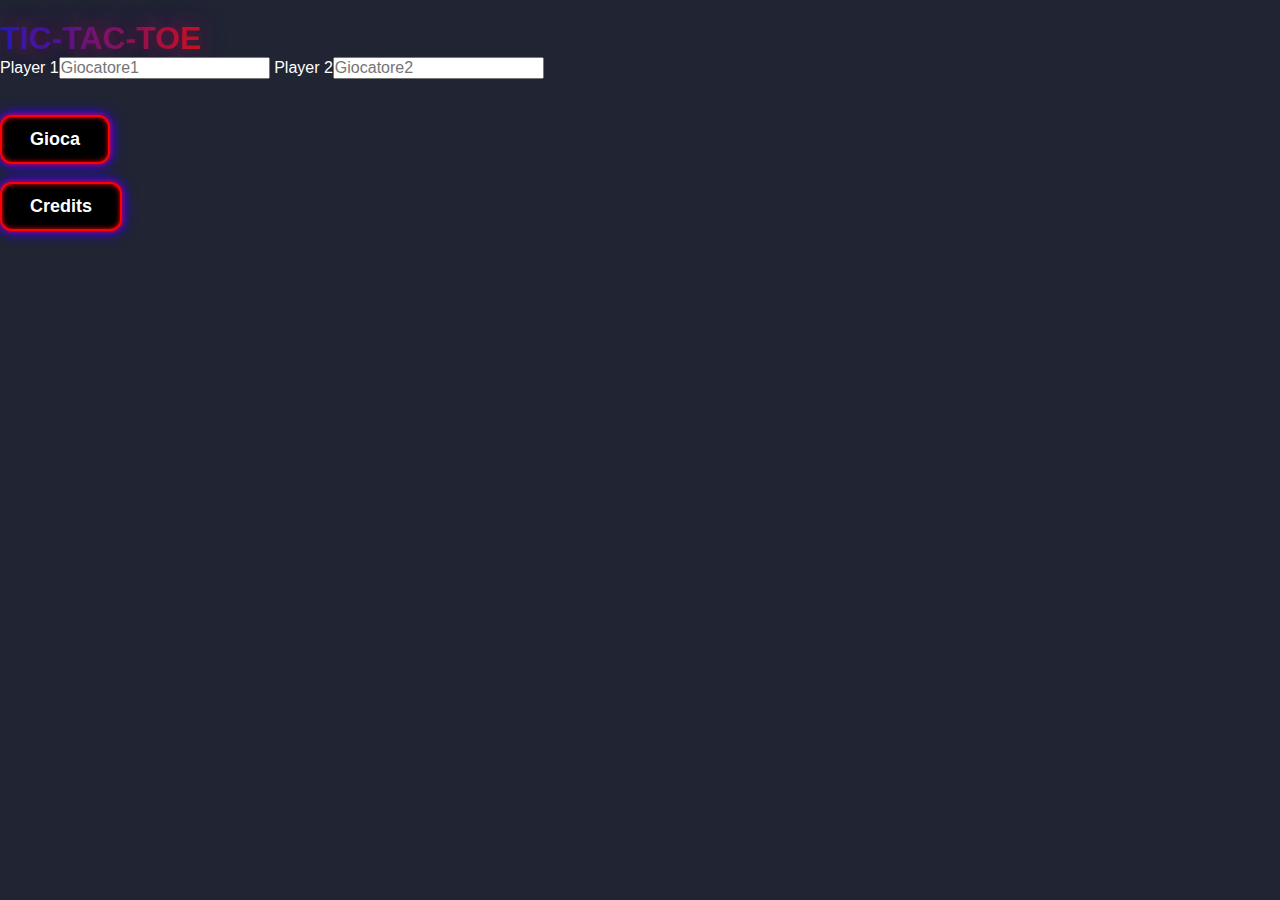
<file: index.html>
<!DOCTYPE html>
<html lang="it">
	<head>
		<title>Tic Tac Toe</title>
		<meta charset="UTF-8">
		<meta name="viewport" content="width=device-width, initial-scale=1.0">
		<link rel="stylesheet" href="style.css">
	</head>
        <body>
            <section class="welcome">
                <div>
                    <h1 class="titolo"> TIC-TAC-TOE</h1>
                </div>
                <div class="playername">
                            Player 1<input type="text" placeholder="Giocatore1" id="player1">
	                        Player 2<input type="text" placeholder="Giocatore2" id="player2">
                </div> <br> <br>
                <div class="buttons">
                    <a href="http://127.0.0.1:5500/gioco.html"><button class="gioco"><p>Gioca</p></button></a><br><br>
                    <button class="credits"><p>Credits</p></button>
                </div>
            </section>
        </body>
</file>
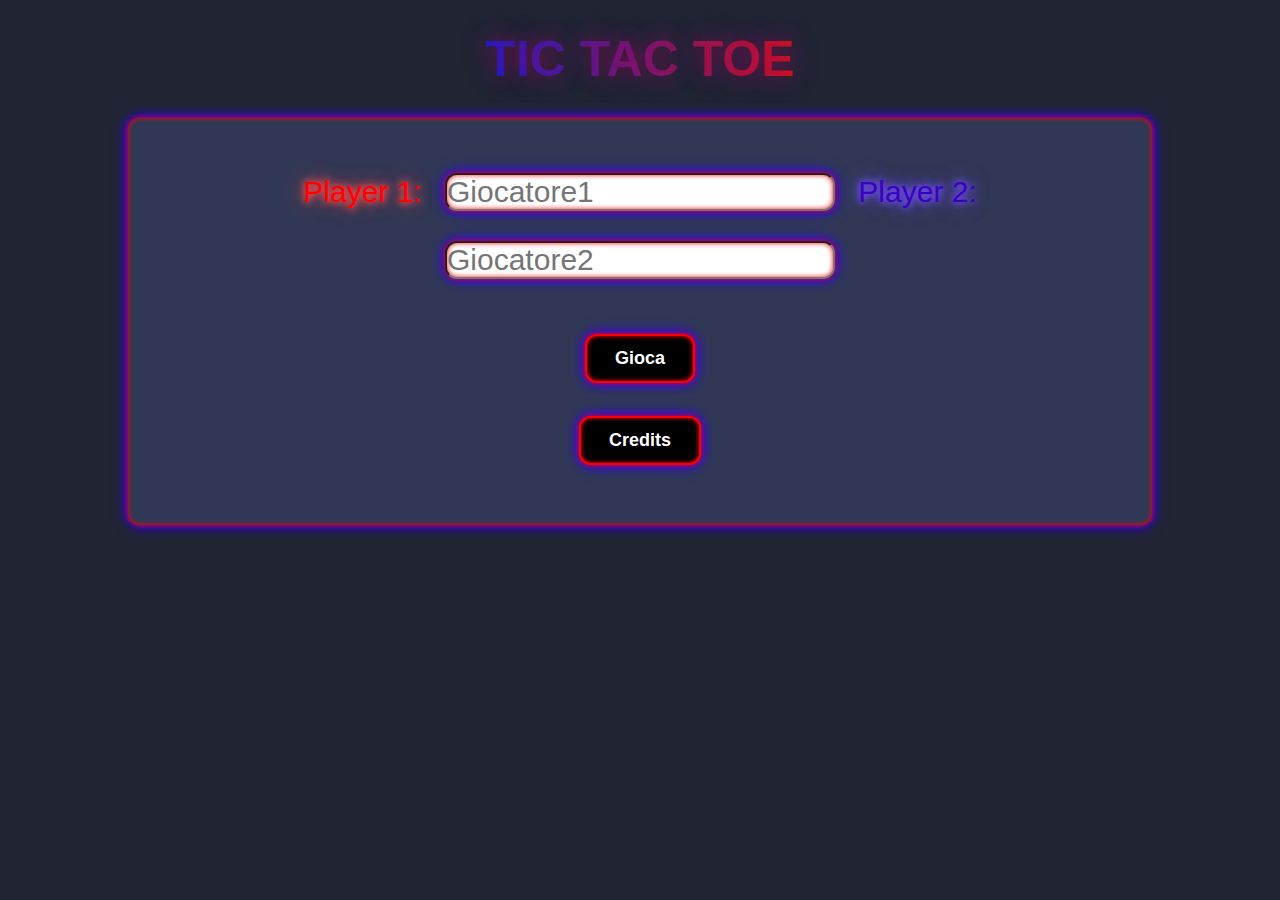
<file: Progetto/index.html>
<!DOCTYPE html>
<html lang="it">
	<head>
		<title>Tic Tac Toe</title>
		<meta charset="UTF-8">
		<meta name="viewport" content="width=device-width, initial-scale=1.0">
		<link rel="stylesheet" href="style.css">
	</head>
    <body>
        <section class="welcome">
            <div>
                <h1 class="titolo"> TIC TAC TOE</h1>
            </div>
            <div class="border">
                <div class="playername">
                            <label class="nome1">Player 1:     </label><input type="text" placeholder="Giocatore1" id="player1">
                            <label class="nome2">Player 2:     </label><input type="text" placeholder="Giocatore2" id="player2">
                </div>
                <div class="buttons">
                    <a href="./Gioco/gioco.html"><button class="gioco"><p>Gioca</p></button></a><br><br>
                    <a href="./Credits/text.html"><button class="credits"><p>Credits</p></button></a>
                </div>
            </div>
        </section>
    </body>
</html>
</file>
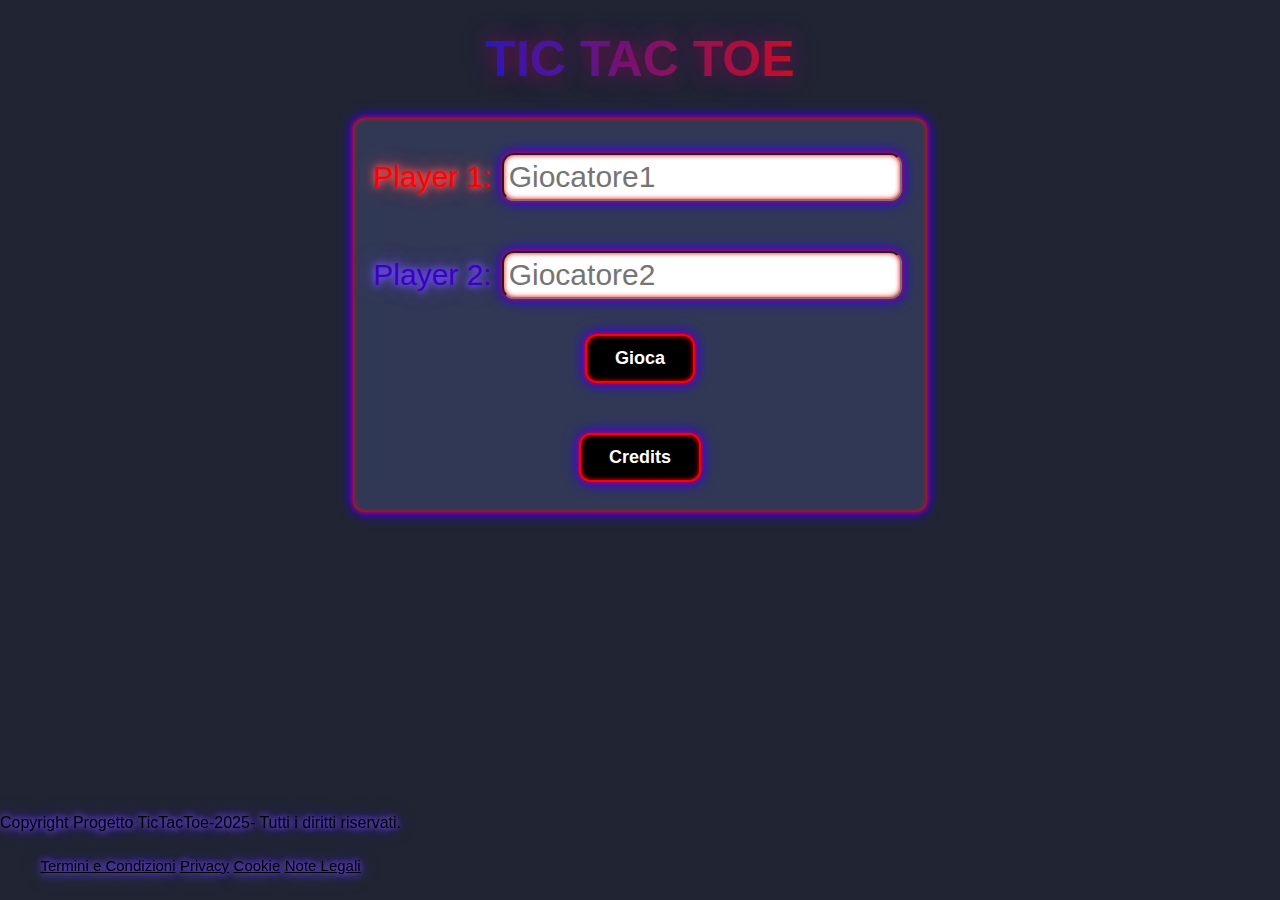
<file: Tic-Tac-Toe-main/Progetto/index.html>
<!DOCTYPE html>
<html lang="it">
	<head>
		<title>Tic Tac Toe</title>
		<meta charset="UTF-8">
		<meta name="viewport" content="width=device-width, initial-scale=1.0">
		<link rel="stylesheet" href="style.css">
	</head>
    <body>
        <section class="welcome">
            <h1 class="titolo"> TIC TAC TOE</h1>
            <div class="border neon">
				<div class="playerRow">
                    <label class="nome1">Player 1:</label>
                    <input type="text" placeholder="Giocatore1" id="player1" class="neon">
                </div>
                <div class="playerRow">
                    <label class="nome2">Player 2:</label>
                    <input type="text" placeholder="Giocatore2" id="player2" class="neon">
                </div>
				<div class="buttons">
					<a><button class="gioco neon" id="start-button">Gioca</button></a>
					<a href="./Credits/credits.html"><button class="credits neon">Credits</button></a>
				</div>
			</div>
        </section>
		<footer class="footer">
			<div class="copyright">Copyright Progetto TicTacToe-2025- Tutti i diritti riservati.</div>
			<div class="fondo">
				<div class="links">
					<a href="#">Termini e Condizioni</a>
					<a href="#">Privacy</a>
					<a href="#">Cookie</a>
					<a href="#">Note Legali</a>
				</div>
			</div>
		</footer>
		<script src="index.js"></script>
    </body>
</html>
</file>
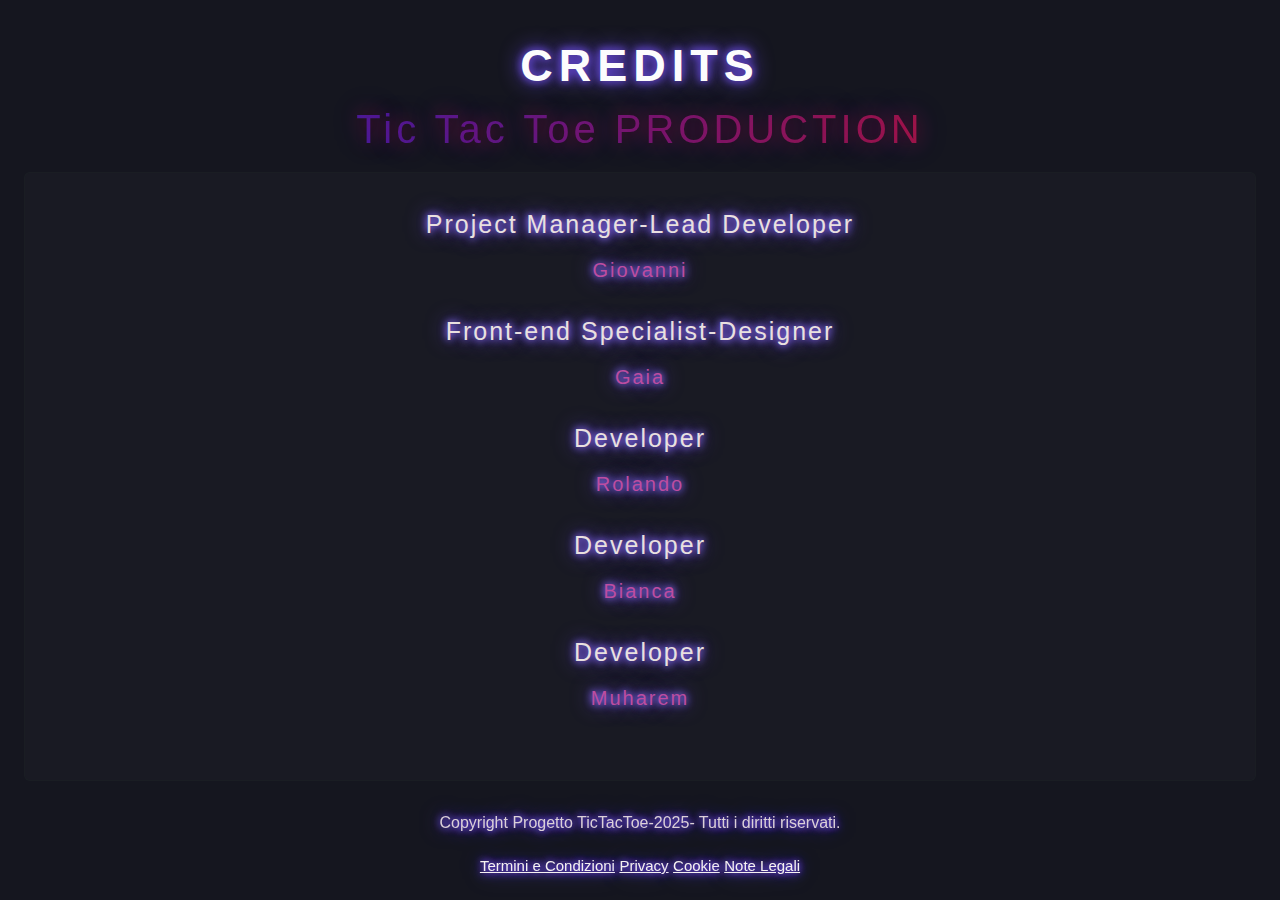
<file: Progetto/Credits/credits.html>
<!DOCTYPE html>
<html lang="it">
	<head>
		<title>Credits</title>
		<link rel="icon" type="image/png" href="./credits.png">
		<meta charset="UTF-8">
		<meta name="viewport" content="width=device-width, initial-scale=1.0">
		<link rel="stylesheet" href="style.css">
	</head>
	<body>
		<div class="container">
			<h1 class="title">CREDITS</h1>
			<p class="subtitle">Tic Tac Toe PRODUCTION</p>
			<div class="credits-box">
				<p class="role">Project Manager-Lead Developer</p>
				<p class="name">Giovanni</p>
				<p class="role">Front-end Specialist-Designer</p>
				<p class="name">Gaia</p>
				<p class="role">Developer</p>
				<p class="name">Rolando</p>
				<p class="role">Developer</p>
				<p class="name">Bianca</p>
				<p class="role">Developer</p>
				<p class="name">Muharem</p>
				
			</div>    
		</div>
		<footer class="footer">
			<div class="copyright">Copyright Progetto TicTacToe-2025- Tutti i diritti riservati.</div>
			<div class="fondo">
				<div class="links">
					<a href="#">Termini e Condizioni</a>
					<a href="#">Privacy</a>
					<a href="#">Cookie</a>
					<a href="#">Note Legali</a>
				</div>	
			</div>
		</footer>
	</body>
</html>
</file>
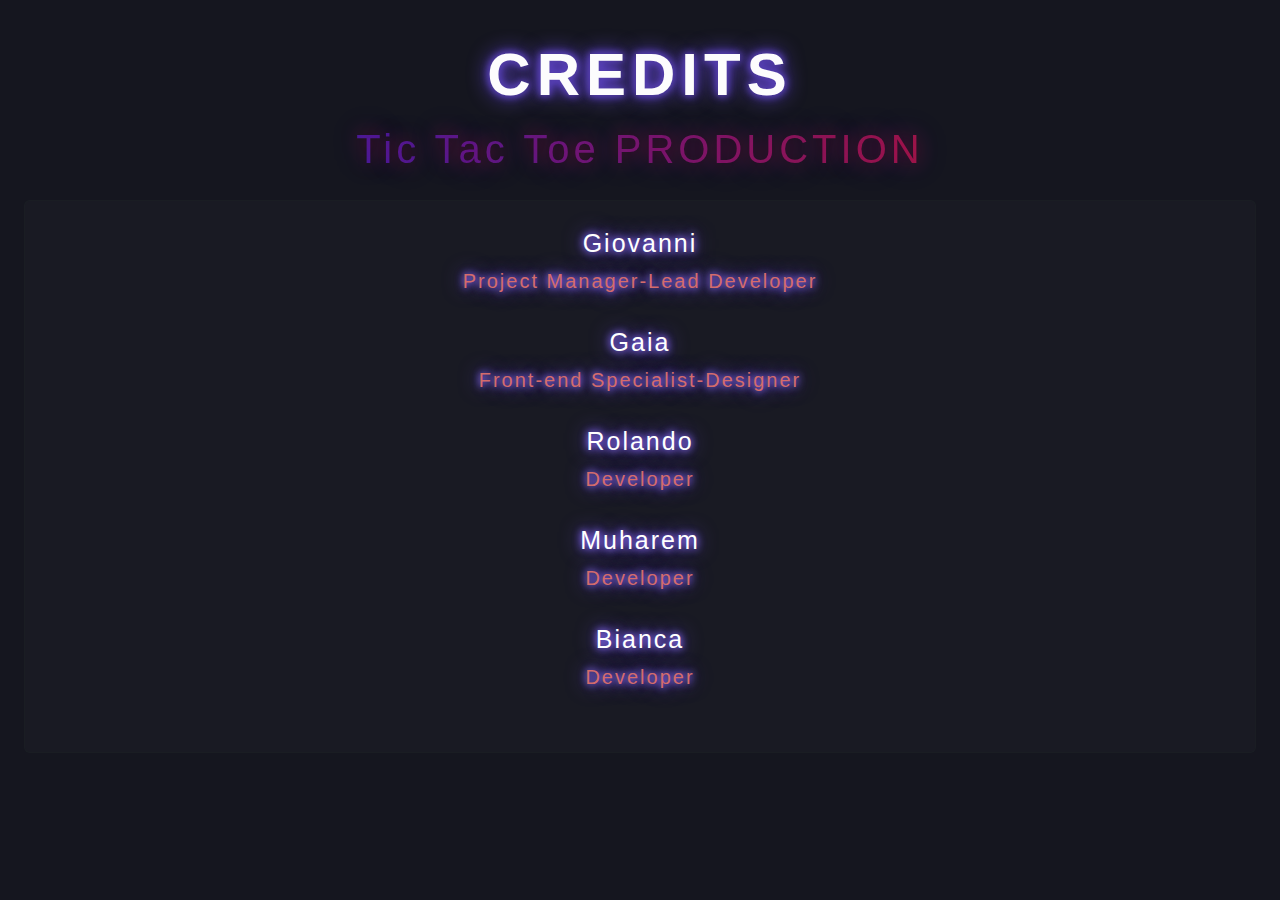
<file: Progetto/Credits/text.html>
<!DOCTYPE html>
<html lang="it">
	<head>
		<title>credits text</title>
		<meta charset="UTF-8">
		<meta name="viewport" content="width=device-width, initial-scale=1.0">
		<link rel="stylesheet" href="textStyle.css">
	</head>
    <body>
<div class="container">
    <h1 class="title">CREDITS</h1>
    <p class="subtitle">Tic Tac Toe PRODUCTION</p>
    <div class="credits-box">
      <p class="name">Giovanni</p>
      <p class="role">Project Manager-Lead Developer</p>
      <p class="name">Gaia</p>
      <p class="role">Front-end Specialist-Designer</p>
      <p class="name">Rolando</p>
      <p class="role">Developer</p>
      <p class="name">Muharem</p>
      <p class="role">Developer</p>
      <p class="name">Bianca</p>
      <p class="role">Developer</p>
    </div>    
</div>
    </body>
</file>
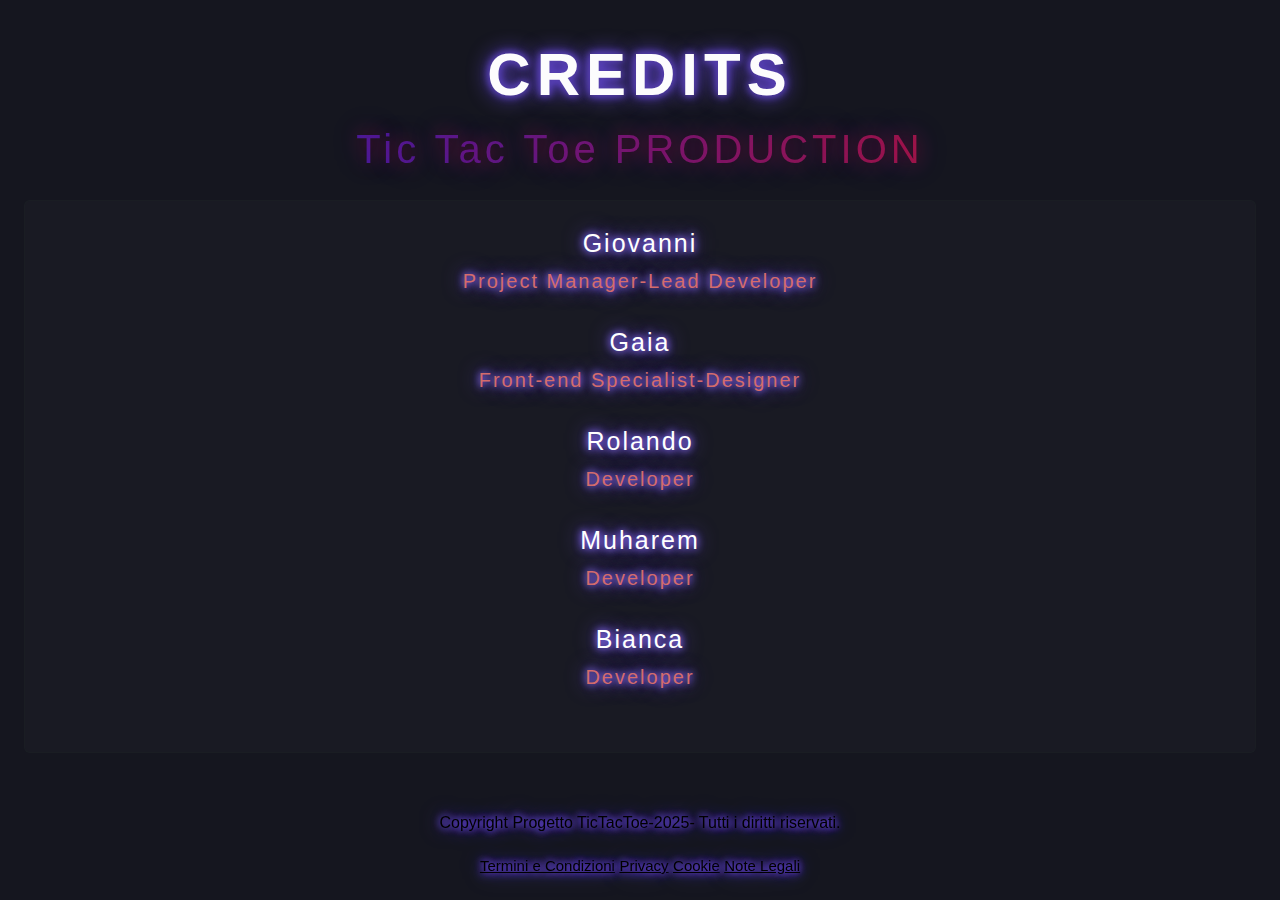
<file: Tic-Tac-Toe-main/Progetto/Credits/credits.html>
<!DOCTYPE html>
<html lang="it">
	<head>
		<title>credits text</title>
		<meta charset="UTF-8">
		<meta name="viewport" content="width=device-width, initial-scale=1.0">
		<link rel="stylesheet" href="style.css">
	</head>
	<body>
		<div class="container">
			<h1 class="title">CREDITS</h1>
			<p class="subtitle">Tic Tac Toe PRODUCTION</p>
			<div class="credits-box">
				<p class="name">Giovanni</p>
				<p class="role">Project Manager-Lead Developer</p>
				<p class="name">Gaia</p>
				<p class="role">Front-end Specialist-Designer</p>
				<p class="name">Rolando</p>
				<p class="role">Developer</p>
				<p class="name">Muharem</p>
				<p class="role">Developer</p>
				<p class="name">Bianca</p>
				<p class="role">Developer</p>
			</div>    
		</div>
		<footer class="footer">
			<div class="copyright">Copyright Progetto TicTacToe-2025- Tutti i diritti riservati.</div>
			<div class="fondo">
				<div class="links">
					<a href="#">Termini e Condizioni</a>
					<a href="#">Privacy</a>
					<a href="#">Cookie</a>
					<a href="#">Note Legali</a>
				</div>	
			</div>
		</footer>
	</body>
</html>
</file>
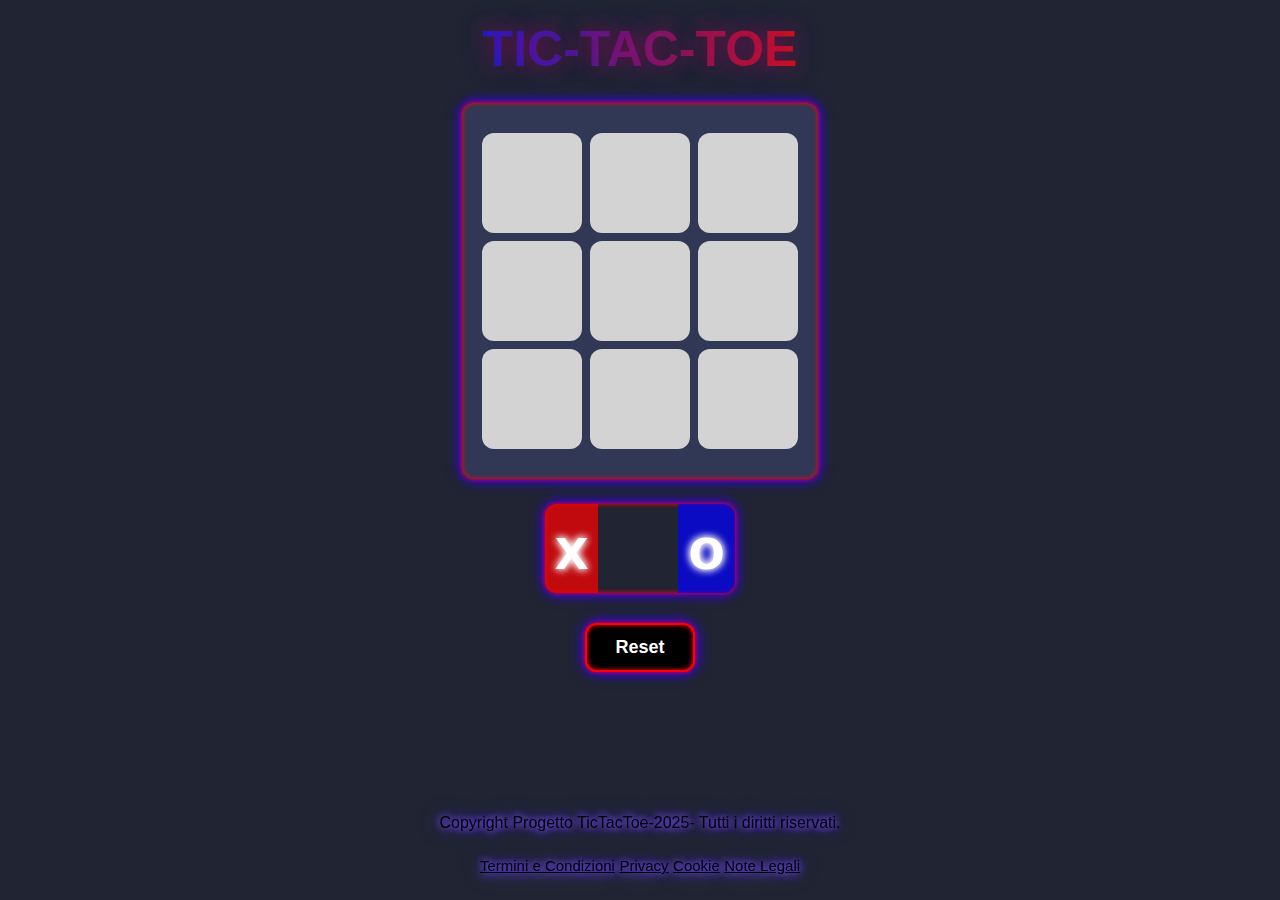
<file: Tic-Tac-Toe-main/Progetto/Gioco/gioco.html>
<!DOCTYPE html>
<html lang="it">
	<head>
		<title>Tic Tac Toe</title>
		<meta charset="UTF-8">
		<meta name="viewport" content="width=device-width, initial-scale=1.0">
		<link rel="stylesheet" href="style.css">
	</head>
	<body>
		<section class="grid">
			<h1 class="title">TIC-TAC-TOE</h1>
			<div class="board border">
				<div class="cell" id="1"></div>
				<div class="cell" id="2"></div>
				<div class="cell" id="3"></div>
				<div class="cell" id="4"></div>
				<div class="cell" id="5"></div>
				<div class="cell" id="6"></div>
				<div class="cell" id="7"></div>
				<div class="cell" id="8"></div>
				<div class="cell" id="9"></div>
			</div>
			<div class="players border">
				<div class="symbol x">x</div>
				<div class="playerName" id="player1NameDisplay"></div>
				<div class="playerName" id="player2NameDisplay"></div>
				<div class="symbol o">o</div>
			</div>
			<button id="newGameButton" class="border"  onclick="newGame()">Reset</button>
		</section>
		<footer class="footer">
			<div class="copyright">Copyright Progetto TicTacToe-2025- Tutti i diritti riservati.</div>
			<div class="fondo">
				<div class="links">
					<a href="#">Termini e Condizioni</a>
					<a href="#">Privacy</a>
					<a href="#">Cookie</a>
					<a href="#">Note Legali</a>
				</div>	
			</div>
		</footer>
		<script src="gioco.js"></script>
	</body>
</html>
</file>
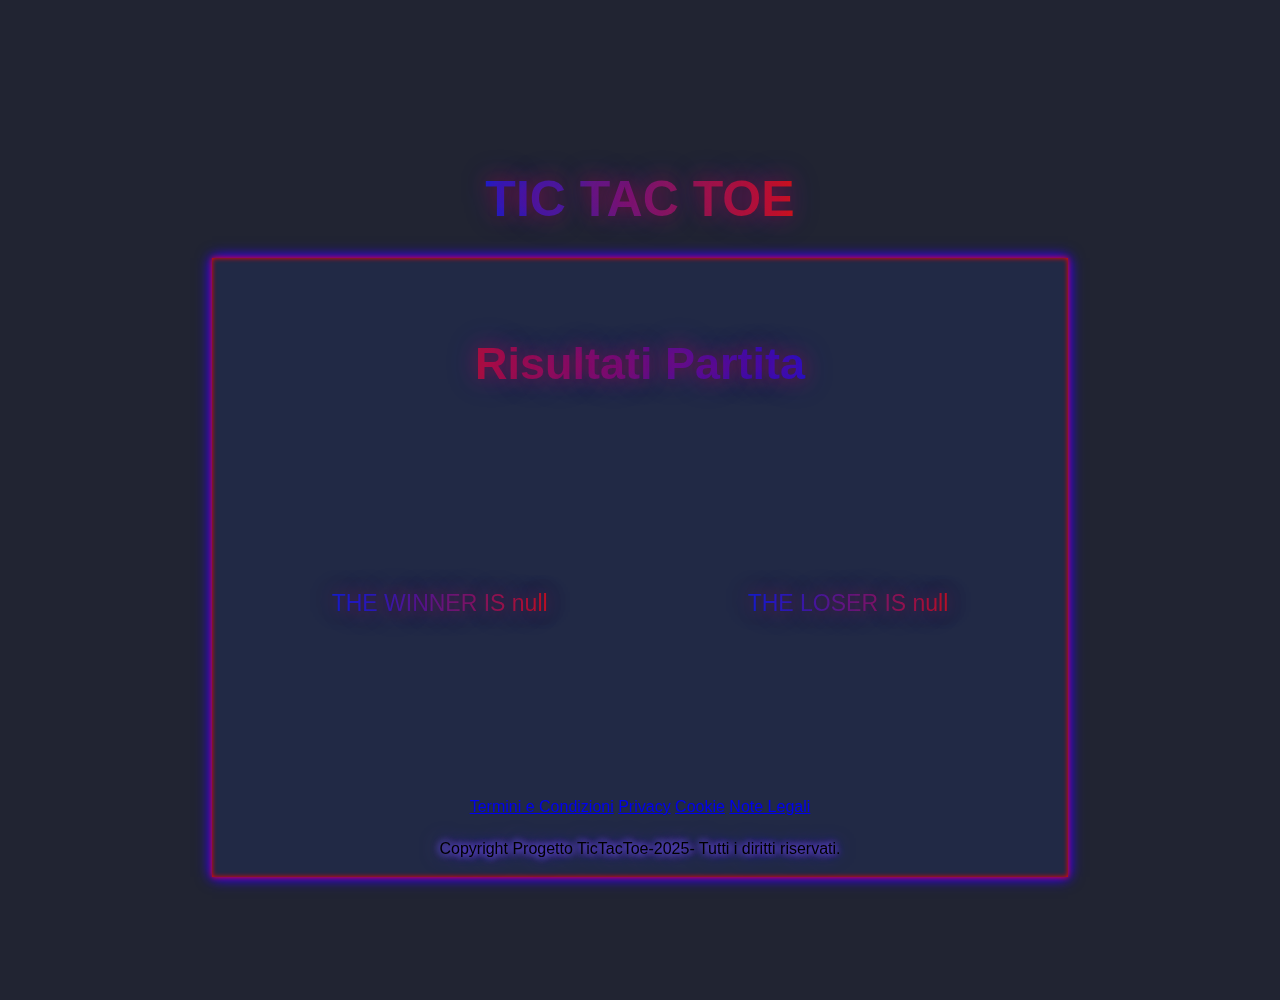
<file: Tic-Tac-Toe-main/Progetto/WinLose/winLose.html>
<!DOCTYPE html>
<html lang="it">
	<head>
		<title>Risultato Tic-Tac-Toe</title>
		<meta charset="UTF-8">
		<meta name="viewport" content="width=device-width, initial-scale=1.0">
		<link rel="stylesheet" href="style.css">
	</head>
	<body>
		<section class="grid">
			<h1 class="title">TIC TAC TOE</h1>
			<div class="container">
				<div id="h2">
				<h2>Risultati Partita</h2>
				</div>
				<div class="results">
					<div class="winner" id="winnerNameDisplay"></div>
					<div class="loser" id="loserNameDisplay"></div>
				</div>
			</div>
		</section>
		<footer class="footer">
			<div class="copyright">Copyright Progetto TicTacToe-2025- Tutti i diritti riservati.</div>
			<div class="fondo">
				<div class="links">
					<a href="#">Termini e Condizioni</a>
					<a href="#">Privacy</a>
					<a href="#">Cookie</a>
					<a href="#">Note Legali</a>
				</div>	
			</div>
		</footer>
		<script src="winLose.js"></script>
	</body>
</html>
</file>
<file: style.css>
/* Reset */
*,::before,::after{box-sizing:border-box}
*{margin:0;padding:0}
html:focus-within{scroll-behavior:smooth}
a:not([class]){text-decoration-skip-ink:auto}
img,picture,svg,video,canvas{max-width:100%;height:auto;vertical-align:middle;font-style:italic}
input,button,textarea,select{font:inherit}
@media (prefers-reduced-motion: reduce) {
	html:focus-within{scroll-behavior:auto}
	*,::before,::after{animation-duration:.01ms!important;animation-iteration-count:1!important;transition-
	duration:.01ms!important;scroll-behavior:auto!important;transition:none}
}
body,html{height:100%;scroll-behavior:smooth}

/* In questo purtroppo non sono bravo ho creato la tabella e lasciato un setup per fare cose */
body {
  color: #000000;
  background: rgb(33, 36, 50);
  font-family: Arial, Helvetica, sans-serif;
}

.grid{
  max-width: 100%;
  display: flex;
  flex-direction: column;
  justify-content: center;
  align-items: center;
}
/* Come ho creato la griglia ho seguito la strat dei reapet di cui abbiamo parlato */

.grid .title{
  background: linear-gradient(to right, #121FCF 0%, #CF1512 100%);
  -webkit-background-clip: text;
  -webkit-text-fill-color: transparent;
  text-shadow:
    0 0 20px rgba(255, 0, 0, 0.393),
    0 0 30px rgba(51, 0, 255, 0.392);
    margin-top: 20px;
}

.grid .board {
  display: inline-grid;
  text-align: center;
  grid-template-columns: repeat(3, 100px);
  grid-gap: 8px;
  background: rgb(49, 56, 85);
  padding: 30px 20px;
  border-radius: 12px;  
  margin: 50px auto;
  box-shadow:
    0 0 5px #ff0000,
    0 0 10px #2f00ff,
    0 0 15px #3300ff,
    inset 0 0 5px #ff0000;
}

/* Per modificare le celle */
.grid .cell {
  width: 100px;
  height: 100px;
  background-color: lightgray;
  display: flex;
  justify-content: center;
  align-items: center;
  cursor: pointer;
  border-radius: 12px;
  font-weight: bolder;
  font-size: 60px;
}

.grid .cell:hover {
  transform: scale(1.05);
}

.grid .cell.x{
  color: #ff0000;
  text-shadow:
    0 0 7px #fe5151,
    0 0 10px #fe5151,
    0 0 21px #fe5151;
}

.grid .cell.o{
  color: #4800ff;
  text-shadow:
    0 0 7px #7451fe,
    0 0 10px #7451fe,
    0 0 21px #7451fe;
}

.grid #newGameButton {
  padding: 12px 28px;
  font-size: 18px;
  font-weight: 600;
  color: #fff;
  background: #000;
  border: 2px solid #ff0000;
  border-radius: 12px; /* Bordi stondati */
  cursor: pointer;

  box-shadow:
    0 0 5px #ff0000,
    0 0 10px #2f00ff,
    0 0 15px #3300ff,
    inset 0 0 5px #ff0000;

  transition: 0.25s ease;
  
}

.grid #newGameButton:hover {
  box-shadow:
    0 0 8px #ff0000,
    0 0 16px #2f00ff,
    0 0 25px #3300ff,
    inset 0 0 8px #ff0000,
    0 0 40px rgba(50, 0, 255, 0.6);
  transform: translateY(-2px);
  
}

.grid .players{
  display: flex;
  padding: 20px;
}

.gioco {
  padding: 12px 28px;
  font-size: 18px;
  font-weight: 600;
  color: #fff;
  background: #000;
  border: 2px solid #ff0000;
  border-radius: 12px; /* Bordi stondati */
  cursor: pointer;

  box-shadow:
    0 0 5px #ff0000,
    0 0 10px #2f00ff,
    0 0 15px #3300ff,
    inset 0 0 5px #ff0000;

  transition: 0.25s ease;
}

.credits {
  padding: 12px 28px;
  font-size: 18px;
  font-weight: 600;
  color: #fff;
  background: #000;
  border: 2px solid #ff0000;
  border-radius: 12px; /* Bordi stondati */
  cursor: pointer;

  box-shadow:
    0 0 5px #ff0000,
    0 0 10px #2f00ff,
    0 0 15px #3300ff,
    inset 0 0 5px #ff0000;

  transition: 0.25s ease;
}

.welcome .titolo {
  background: linear-gradient(to right, #121FCF 0%, #CF1512 100%);
  -webkit-background-clip: text;
  -webkit-text-fill-color: transparent;
  text-shadow:
    0 0 20px rgba(255, 0, 0, 0.393),
    0 0 30px rgba(51, 0, 255, 0.392);
    margin-top: 20px;
    display:inline-block
}

.playername {
  color: white;
}
</file>
<file: Progetto/style.css>
/* Reset */
*,::before,::after{box-sizing:border-box}
*{margin:0;padding:0}
html:focus-within{scroll-behavior:smooth}
a:not([class]){text-decoration-skip-ink:auto}
img,picture,svg,video,canvas{max-width:100%;height:auto;vertical-align:middle;font-style:italic}
input,button,textarea,select{font:inherit}
@media (prefers-reduced-motion: reduce) {
	html:focus-within{scroll-behavior:auto}
	*,::before,::after{animation-duration:.01ms!important;animation-iteration-count:1!important;transition-
	duration:.01ms!important;scroll-behavior:auto!important;transition:none}
}
body,html{height:100%;scroll-behavior:smooth}

body {
  color: #000000;
  background: rgb(33, 36, 50);
  font-family: Arial, Helvetica, sans-serif;
}

.grid{
  max-width: 100%;
  display: flex;
  flex-direction: column;
  justify-content: center;
  align-items: center;
}

.grid .title{
  background: linear-gradient(to right, #121FCF 0%, #CF1512 100%);
  -webkit-background-clip: text;
  -webkit-text-fill-color: transparent;
  text-shadow:
    0 0 20px rgba(255, 0, 0, 0.393),
    0 0 30px rgba(51, 0, 255, 0.392);
    margin-top: 20px;
}

.grid .board {
  display: inline-grid;
  text-align: center;
  grid-template-columns: repeat(3, 100px);
  grid-gap: 8px;
  background: rgb(49, 56, 85);
  padding: 30px 20px;
  border-radius: 12px;  
  margin: 50px auto;
  box-shadow:
    0 0 5px #ff0000,
    0 0 10px #2f00ff,
    0 0 15px #3300ff,
    inset 0 0 5px #ff0000;
}

.grid .cell {
  width: 100px;
  height: 100px;
  background-color: lightgray;
  display: flex;
  justify-content: center;
  align-items: center;
  cursor: pointer;
  border-radius: 12px;
  font-weight: bolder;
  font-size: 60px;
}

.grid .cell:hover {
  transform: scale(1.05);
}

.grid .cell.x{
  color: #ff0000;
  text-shadow:
    0 0 7px #fe5151,
    0 0 10px #fe5151,
    0 0 21px #fe5151;
}

.grid .cell.o{
  color: #4800ff;
  text-shadow:
    0 0 7px #7451fe,
    0 0 10px #7451fe,
    0 0 21px #7451fe;
}

.grid #newGameButton {
  padding: 12px 28px;
  font-size: 18px;
  font-weight: 600;
  color: #fff;
  background: #000;
  border: 2px solid #ff0000;
  border-radius: 12px; /* Bordi stondati */
  cursor: pointer;

  box-shadow:
    0 0 5px #ff0000,
    0 0 10px #2f00ff,
    0 0 15px #3300ff,
    inset 0 0 5px #ff0000;

  transition: 0.25s ease;
  
}

.grid #newGameButton:hover {
  box-shadow:
    0 0 8px #ff0000,
    0 0 16px #2f00ff,
    0 0 25px #3300ff,
    inset 0 0 8px #ff0000,
    0 0 40px rgba(50, 0, 255, 0.6);
  transform: translateY(-2px);
  
}

.grid .players{
  display: flex;
  padding: 20px;
}

.gioco {
  padding: 12px 28px;
  font-size: 18px;
  font-weight: 600;
  color: #fff;
  background: #000;
  border: 2px solid #ff0000;
  border-radius: 12px; /* Bordi stondati */
  cursor: pointer;

  box-shadow:
    0 0 5px #ff0000,
    0 0 10px #2f00ff,
    0 0 15px #3300ff,
    inset 0 0 5px #ff0000;

  transition: 0.25s ease;
}

.credits {
  padding: 12px 28px;
  font-size: 18px;
  font-weight: 600;
  color: #fff;
  background: #000;
  border: 2px solid #ff0000;
  border-radius: 12px; /* Bordi stondati */
  cursor: pointer;

  box-shadow:
    0 0 5px #ff0000,
    0 0 10px #2f00ff,
    0 0 15px #3300ff,
    inset 0 0 5px #ff0000;

  transition: 0.25s ease;
}

.welcome{
  text-align: center;
  max-width: 80%;
  margin: 0 auto;
}

.welcome .titolo {
  background: linear-gradient(to right, #121FCF 0%, #CF1512 100%);
  -webkit-background-clip: text;
  -webkit-text-fill-color: transparent;
  text-shadow:
    0 0 20px rgba(255, 0, 0, 0.393),
    0 0 30px rgba(51, 0, 255, 0.392);
    margin-top: 20px;
    display:inline-block;
    font-size: 50px;
    margin: 30px; 
}

.border{
  background: rgb(49, 56, 85);
  border-radius: 12px;
  box-shadow:
    0 0 5px #ff0000,
    0 0 10px #2f00ff,
    0 0 15px #3300ff,
    inset 0 0 5px #ff0000;
}

.playername {
  color: white;
  font-size: 30px;
  padding: 40px 30px;

}

.nome1{
  color: #ff0000;
  text-shadow:
    0 0 7px #fe5151,
    0 0 10px #fe5151,
    0 0 21px #fe5151;
}

.nome2{
  color: #3802be;
  text-shadow:
    0 0 7px #7451fe,
    0 0 10px #7451fe,
    0 0 21px #7451fe;
}

#player1{
  margin: 15px;
  border-radius: 12px;
  box-shadow:
    0 0 5px #ff0000,
    0 0 10px #2f00ff,
    0 0 15px #3300ff,
    inset 0 0 5px #ff0000;
  
}

#player2{
  margin: 15px;
  border-radius: 12px;
  box-shadow:
    0 0 5px #ff0000,
    0 0 10px #2f00ff,
    0 0 15px #3300ff,
    inset 0 0 5px #ff0000;
}

.credits{
  margin: 15px 0 60px 0;
}

.credits:hover, .gioco:hover{
  box-shadow:
    0 0 8px #ff0000,
    0 0 16px #2f00ff,
    0 0 25px #3300ff,
    inset 0 0 8px #ff0000,
    0 0 40px rgba(50, 0, 255, 0.6);
  transform: translateY(-2px);
  
}

.footer .copyright{
    max-width: 1450px;
    margin: auto;
    color:black;
    text-shadow:
    /* White glow */
    0 0 7px #7451fe,
    0 0 10px #7451fe,
    0 0 21px #7451fe;
}

.footer .bordoBot{
    border-bottom: 7px solid white ;
}

.footer .fondo{

    padding:25px 9px;
}

.footer .fondo a{
    font-size:15px;
    color:black;
}

.footer .fondo .links{
    
    text-shadow:
    /* White glow */
    0 0 7px #7451fe,
    0 0 10px #7451fe,
    0 0 21px #7451fe;
}

.footer {
  position:fixed;
  bottom:0;
text-align: center;

width: 100%;

}

@media screen and (max-height:730px){

.footer{position:static}

}
</file>
<file: Tic-Tac-Toe-main/Progetto/style.css>
/* Reset */
*,::before,::after{box-sizing:border-box}
*{margin:0;padding:0}
html:focus-within{scroll-behavior:smooth}
a:not([class]){text-decoration-skip-ink:auto}
img,picture,svg,video,canvas{max-width:100%;height:auto;vertical-align:middle;font-style:italic}
input,button,textarea,select{font:inherit}
@media (prefers-reduced-motion: reduce) {
	html:focus-within{scroll-behavior:auto}
	*,::before,::after{animation-duration:.01ms!important;animation-iteration-count:1!important;transition-
	duration:.01ms!important;scroll-behavior:auto!important;transition:none}
}
body,html{height:100%;scroll-behavior:smooth}

body {
  color: #000000;
  background: rgb(33, 36, 50);
  font-family: Arial, Helvetica, sans-serif;
}

.neon{
  box-shadow:
    0 0 5px #ff0000,
    0 0 10px #2f00ff,
    0 0 15px #3300ff,
    inset 0 0 5px #ff0000;
}

.welcome{
  text-align: center;
  max-width: 80%;
  margin: 0 auto;
  display: flex;
  flex-direction: column;
  align-items: center;
}

.welcome .titolo {
  background: linear-gradient(to right, #121FCF 0%, #CF1512 100%);
  -webkit-background-clip: text;
  -webkit-text-fill-color: transparent;
  text-shadow:
    0 0 20px rgba(255, 0, 0, 0.393),
    0 0 30px rgba(51, 0, 255, 0.392);
  margin-top: 20px;
  font-size: 50px;
  margin: 30px; 
}

/*contenitore*/
.border{
  background: rgb(49, 56, 85);
  border-radius: 12px;
  
}

.playername {
  font-size: 30px;
  display: flex;
  flex-direction: column;
  align-items: center;
  gap: 25px;   
}

.playerRow{
  display: flex;
  align-items: center;
  gap: 5px; 
  margin: 20px;
  font-size: 30px;
}

.nome1{
  color: #ff0000;
  text-shadow:
    0 0 7px #fe5151,
    0 0 10px #fe5151,
    0 0 21px #fe5151;
}

.nome2{
  color: #3802be;
  text-shadow:
    0 0 7px #7451fe,
    0 0 10px #7451fe,
    0 0 21px #7451fe;
}

#player1, #player2{
  margin: 15px 5px;
  border-radius: 12px;
  padding: 5px;
}

/*buttons*/
.buttons{
  display: flex;
  flex-direction: column;
  align-items: center;
  gap: 20px;
}

.buttons .gioco, .buttons .credits {
  padding: 12px 28px;
  font-size: 18px;
  font-weight: 600;
  color: #fff;
  background: #000;
  border: 2px solid #ff0000;
  border-radius: 12px; 
  cursor: pointer;
  transition: 0.25s ease;
  margin-bottom: 30px;
}

.credits:hover, .gioco:hover{
  box-shadow:
    0 0 8px #ff0000,
    0 0 16px #2f00ff,
    0 0 25px #3300ff,
    inset 0 0 8px #ff0000,
    0 0 40px rgba(50, 0, 255, 0.6);
  transform: translateY(-2px);
}

/*footer*/
.footer .copyright{
  max-width: 1450px;
  margin: auto;
  color:black;
  text-shadow:
  0 0 7px #7451fe,
  0 0 10px #7451fe,
  0 0 21px #7451fe;
}

.footer .fondo{
  padding:25px 9px;
}

.footer .fondo a{
  font-size:15px;
  color:black;
}

.footer .fondo .links{
  text-shadow:
    0 0 7px #7451fe,
    0 0 10px #7451fe,
    0 0 21px #7451fe;
}

.footer {
  position:fixed;
  bottom:0;
  text-align: center;
  max-width: 100%;
}

@media screen and (max-height:730px){

  .footer{position:static}

}

@media screen and (max-width : 360px){

  .playerRow {
    flex-direction: column;
    align-items: center;
  }
  
}
</file>
<file: Progetto/Credits/style.css>
/* Reset */
*,::before,::after{box-sizing:border-box}
*{margin:0;padding:0}
html:focus-within{scroll-behavior:smooth}
a:not([class]){text-decoration-skip-ink:auto}
img,picture,svg,video,canvas{max-width:100%;height:auto;vertical-align:middle;font-style:italic}
input,button,textarea,select{font:inherit}
@media (prefers-reduced-motion: reduce) {
	html:focus-within{scroll-behavior:auto}
	*,::before,::after{animation-duration:.01ms!important;animation-iteration-count:1!important;transition-
	duration:.01ms!important;scroll-behavior:auto!important;transition:none}
}
body,html{height:100%;scroll-behavior:smooth}

body{
  color: #000000;
  background: rgb(21, 22, 31);
  font-family: Arial, Helvetica, sans-serif;

}
.container{
  width:100%;
  text-align:center;
  padding:40px 24px;
}
/* Title */
.title{
  color: #f6f5f8;
  text-shadow:
    0 0 7px #4c3a96,
    0 0 10px #7451fe,
    0 0 21px #7451fe;
    text-align: center;
  font-size:45px;
  letter-spacing:6px;
  margin-bottom:15px;
  color:rgb(252, 252, 253);
}
/* Small subtitle line below */
.subtitle{
  text-align: center;
  font-size:40px;
  letter-spacing:4px;
  background: linear-gradient(to right, #121FCF 0%, #CF1512 100%);
  -webkit-background-clip: text;
  -webkit-text-fill-color: transparent;
  text-shadow:
    0 0 20px rgba(253, 8, 8, 0.393),
    0 0 30px rgba(51, 0, 255, 0.392);
  margin-bottom:20px;
}
/* The box that holds roles & names */
.credits-box{
  text-align: center;
  background: rgba(255,255,255,0.02);
  border: 1px solid rgba(54, 148, 59, 0.03);
  color: #fbfbfd;
  text-shadow:
    0 0 7px #8e76ee,
    0 0 10px #7451fe,
    0 0 21px #7451fe;
  padding:35px 25px;
  border-radius:6px;
  min-width:30px;
}
/* Role lines (smaller, spaced) */
.role{
  text-align: center;
  font-size:25px;
  color:rgb(233, 224, 224);
  margin-top:2px;
  margin-bottom:20px;
  letter-spacing:2px;
}
/* Names: larger and highlighted */
.name{
  text-align: center;
  font-size:20px;
  color:rgb(189, 77, 161);
  margin-bottom:35px;
  letter-spacing:2px;
}

.footer .copyright{
  max-width: 1450px;
  margin: auto;
  color:rgb(219, 208, 216);
  text-shadow:
    0 0 7px #7451fe,
    0 0 10px #7451fe,
    0 0 21px #7451fe;
}

.footer .fondo{
  padding:25px 9px;
}

.footer .fondo a{
  font-size:15px;
  color:rgb(245, 241, 241);
}

.footer .fondo .links{  
  text-shadow:
    0 0 7px #7451fe,
    0 0 10px #7451fe,
    0 0 21px #7451fe;
}

.footer {
  position:fixed;
  bottom:0;
  text-align: center;
  width: 100%;
}

@media screen and (max-height:730px){

  .footer{position:static}

}
</file>
<file: Progetto/Credits/textStyle.css>
/* Reset */
*,::before,::after{box-sizing:border-box}
*{margin:0;padding:0}
html:focus-within{scroll-behavior:smooth}
a:not([class]){text-decoration-skip-ink:auto}
img,picture,svg,video,canvas{max-width:100%;height:auto;vertical-align:middle;font-style:italic}
input,button,textarea,select{font:inherit}
@media (prefers-reduced-motion: reduce) {
	html:focus-within{scroll-behavior:auto}
	*,::before,::after{animation-duration:.01ms!important;animation-iteration-count:1!important;transition-
	duration:.01ms!important;scroll-behavior:auto!important;transition:none}
}
body,html{height:100%;scroll-behavior:smooth}
body{
    color: #000000;
  background: rgb(21, 22, 31);
  font-family: Arial, Helvetica, sans-serif;

}
.container{
  width:100%;
  text-align:center;
  padding:40px 24px;
}
/* Title */
.title{
    color: #f6f5f8;
  text-shadow:
    /* White glow */
    0 0 7px #4c3a96,
    0 0 10px #7451fe,
    0 0 21px #7451fe;
    text-align: center;
  font-size:60px;
  letter-spacing:6px;
  margin-bottom:18px;
  color:rgb(252, 252, 253);
}
/* Small subtitle line below */
.subtitle{
    text-align: center;
  font-size:40px;
  letter-spacing:4px;
   background: linear-gradient(to right, #121FCF 0%, #CF1512 100%);
  -webkit-background-clip: text;
  -webkit-text-fill-color: transparent;
  text-shadow:
    0 0 20px rgba(253, 8, 8, 0.393),
    0 0 30px rgba(51, 0, 255, 0.392);
  margin-bottom:28px;
}
/* The box that holds roles & names */
.credits-box{
    text-align: center;
  background: rgba(255,255,255,0.02);
  border: 1px solid rgba(54, 148, 59, 0.03);
  color: #fbfbfd;
  text-shadow:
    /* White glow */
    0 0 7px #8e76ee,
    0 0 10px #7451fe,
    0 0 21px #7451fe;
  padding:28px 20px;
  border-radius:6px;
  min-width:320px;
}
/* Role lines (smaller, spaced) */
.role{
    text-align: center;
  font-size:20px;
  color:rgb(212, 108, 108);
  margin-top:12px;
  margin-bottom:35px;
  letter-spacing:2px;
}
/* Names: larger and highlighted */
.name{
    text-align: center;
  font-size:25px;
  color:white;
  margin-bottom:6px;
  letter-spacing:2px;
}
</file>
<file: Tic-Tac-Toe-main/Progetto/Credits/style.css>
/* Reset */
*,::before,::after{box-sizing:border-box}
*{margin:0;padding:0}
html:focus-within{scroll-behavior:smooth}
a:not([class]){text-decoration-skip-ink:auto}
img,picture,svg,video,canvas{max-width:100%;height:auto;vertical-align:middle;font-style:italic}
input,button,textarea,select{font:inherit}
@media (prefers-reduced-motion: reduce) {
	html:focus-within{scroll-behavior:auto}
	*,::before,::after{animation-duration:.01ms!important;animation-iteration-count:1!important;transition-
	duration:.01ms!important;scroll-behavior:auto!important;transition:none}
}
body,html{height:100%;scroll-behavior:smooth}

body{
  color: #000000;
  background: rgb(21, 22, 31);
  font-family: Arial, Helvetica, sans-serif;

}
.container{
  width:100%;
  text-align:center;
  padding:40px 24px;
}
/* Title */
.title{
  color: #f6f5f8;
  text-shadow:
    0 0 7px #4c3a96,
    0 0 10px #7451fe,
    0 0 21px #7451fe;
    text-align: center;
  font-size:60px;
  letter-spacing:6px;
  margin-bottom:18px;
  color:rgb(252, 252, 253);
}
/* Small subtitle line below */
.subtitle{
  text-align: center;
  font-size:40px;
  letter-spacing:4px;
  background: linear-gradient(to right, #121FCF 0%, #CF1512 100%);
  -webkit-background-clip: text;
  -webkit-text-fill-color: transparent;
  text-shadow:
    0 0 20px rgba(253, 8, 8, 0.393),
    0 0 30px rgba(51, 0, 255, 0.392);
  margin-bottom:28px;
}
/* The box that holds roles & names */
.credits-box{
  text-align: center;
  background: rgba(255,255,255,0.02);
  border: 1px solid rgba(54, 148, 59, 0.03);
  color: #fbfbfd;
  text-shadow:
    0 0 7px #8e76ee,
    0 0 10px #7451fe,
    0 0 21px #7451fe;
  padding:28px 20px;
  border-radius:6px;
  min-width:320px;
}
/* Role lines (smaller, spaced) */
.role{
  text-align: center;
  font-size:20px;
  color:rgb(212, 108, 108);
  margin-top:12px;
  margin-bottom:35px;
  letter-spacing:2px;
}
/* Names: larger and highlighted */
.name{
  text-align: center;
  font-size:25px;
  color:white;
  margin-bottom:6px;
  letter-spacing:2px;
}

.footer .copyright{
  max-width: 1450px;
  margin: auto;
  color:black;
  text-shadow:
    0 0 7px #7451fe,
    0 0 10px #7451fe,
    0 0 21px #7451fe;
}

.footer .fondo{
  padding:25px 9px;
}

.footer .fondo a{
  font-size:15px;
  color:black;
}

.footer .fondo .links{  
  text-shadow:
    0 0 7px #7451fe,
    0 0 10px #7451fe,
    0 0 21px #7451fe;
}

.footer {
  position:fixed;
  bottom:0;
  text-align: center;
  width: 100%;
}

@media screen and (max-height:730px){

  .footer{position:static}

}
</file>
<file: Tic-Tac-Toe-main/Progetto/Gioco/style.css>
/* Reset */
*,::before,::after{box-sizing:border-box}
*{margin:0;padding:0}
html:focus-within{scroll-behavior:smooth}
a:not([class]){text-decoration-skip-ink:auto}
img,picture,svg,video,canvas{max-width:100%;height:auto;vertical-align:middle;font-style:italic}
input,button,textarea,select{font:inherit}
@media (prefers-reduced-motion: reduce) {
	html:focus-within{scroll-behavior:auto}
	*,::before,::after{animation-duration:.01ms!important;animation-iteration-count:1!important;transition-
	duration:.01ms!important;scroll-behavior:auto!important;transition:none}
}
body,html{height:100%;scroll-behavior:smooth}


body {
  color: white;
  background: rgb(33, 36, 50);
  font-family: Arial, Helvetica, sans-serif;
}

.border{
  box-shadow:
    0 0 5px #ff0000,
    0 0 10px #2f00ff,
    0 0 15px #3300ff,
    inset 0 0 5px #ff0000;
}

.grid{
  max-width: 100%;
  display: flex;
  flex-direction: column;
  justify-content: center;
  align-items: center;
}

/* tabella del gioco */
.grid .title{
  background: linear-gradient(to right, #121FCF 0%, #CF1512 100%);
  -webkit-background-clip: text;
  -webkit-text-fill-color: transparent;
  text-shadow:
    0 0 20px rgba(255, 0, 0, 0.393),
    0 0 30px rgba(51, 0, 255, 0.392);
    margin-top: 20px;
    font-size: 50px;
}

.grid .board {
  display: inline-grid;
  text-align: center;
  grid-template-columns: repeat(3, 100px);
  grid-gap: 8px;
  background: rgb(49, 56, 85);
  padding: 30px 20px;
  border-radius: 12px;  
  margin: 25px auto;
  
}

/* Per modificare le celle */
.grid .cell {
  width: 100px;
  height: 100px;
  background-color: lightgray;
  display: flex;
  justify-content: center;
  align-items: center;
  cursor: pointer;
  border-radius: 12px;
  font-weight: bolder;
  font-size: 60px;
  transition: 0.35s ease;
}

.grid .cell:hover {
  transform: scale(1.05);
}

.grid .cell.x{
  color: rgba(255, 0, 0, 0.718);
  text-shadow:
    0 0 7px #fe5151,
    0 0 10px #fe5151,
    0 0 21px #fe5151;
  border: 2px solid #ff0000;
}

.grid .cell.o{
  color: rgba(1, 1, 255, 0.704);
  text-shadow:
    0 0 7px #7451fe,
    0 0 10px #7451fe,
    0 0 21px #7451fe;
  border: 2px solid  #4800ff;
}

.grid .cell.o:hover{
  background: rgba(141, 107, 252, 0.685);
  text-shadow:
    0 0 7px #ffffff,
    0 0 10px #ffffff,
    0 0 15px #ffffff,
    0 0 21px #ffffff; 
  transition: 0.45s ease;
}

.grid .cell.x:hover{
  background-color: rgb(252, 99, 99);
  text-shadow:
    0 0 7px #ffffff,
    0 0 10px #ffffff,
    0 0 15px #ffffff,
    0 0 21px #ffffff; 
  transition: 0.45s ease;
}

/*tabellina giocatori */
.grid .players{
  display: flex;
  border-radius: 12px;
}

.players .symbol{
  padding: 10px;
  font-weight: bolder;
  font-size: 60px;
}

.players .x{
  background: rgba(255, 0, 0, 0.718);
  border-radius: 0; 
  text-shadow:
    0 0 7px #ffffff,
    0 0 10px #ffffff;
}

.players .o{
  color:white;
  background: rgba(1, 1, 255, 0.704);
   border-radius: 0;
  text-shadow:
    0 0 7px #ffffff,
    0 0 10px #ffffff;
}

.players .playerName{
  padding: 20px;
  font-size: 20px;
  display:flex;
  align-items: center;
  color: white;
}

.players .x {
  border-top-left-radius: 12px;
  border-bottom-left-radius: 12px;
}

.players .o {
  border-top-right-radius: 12px;
  border-bottom-right-radius: 12px;
}

/*button reset*/
.grid #newGameButton {
  padding: 12px 28px;
  font-size: 18px;
  font-weight: 600;
  color: #fff;
  background: #000;
  border: 2px solid #ff0000;
  border-radius: 12px;
  cursor: pointer;
  margin: 30px;
  transition: 0.25s ease;
}

.grid #newGameButton:hover {
  box-shadow:
    0 0 8px #ff0000,
    0 0 16px #2f00ff,
    0 0 25px #3300ff,
    inset 0 0 8px #ff0000,
    0 0 40px rgba(50, 0, 255, 0.6);
  transform: translateY(-2px);
}

.footer .copyright{
    max-width: 1450px;
    margin: auto;
    color:black;
    text-shadow:
    /* White glow */
    0 0 7px #7451fe,
    0 0 10px #7451fe,
    0 0 21px #7451fe;
}

.footer .fondo{

    padding:25px 9px;
}

.footer .fondo a{
    font-size:15px;
    color:black;
}

.footer .fondo .links{
    
    text-shadow:
    /* White glow */
    0 0 7px #7451fe,
    0 0 10px #7451fe,
    0 0 21px #7451fe;
}

.footer {
  position:fixed;
  bottom:0;
text-align: center;

width: 100%;

}

@media screen and (max-height:730px){

.footer{position:static}

}


@media screen and (max-width : 360px){
  .grid .title{
  	font-size: 40px;
  }
  
  .grid .board{
  	max-width: 90%;
    grid-template-columns: repeat(3, 50px);
  }
  
  .grid .cell{
  	width: 50px;
    height: 50px;
    font-size: 30px;
  }
  
  .players .playerName{
  	font-size: 15px;
  }
  
  .grid .players {
    display: grid;
    grid-template-columns: auto auto;
    grid-template-rows: auto auto;
    justify-content: center;
    text-align: center;
  }

  .players .x {
    grid-row: 1;
    grid-column: 1;
    border-bottom-left-radius: 0;
  }

  .players .playerName:nth-of-type(1) {
    grid-row: 1;
    grid-column: 2;
  }

  .players .o {
    grid-row: 2;
    grid-column: 1;
    border-radius: 0;
    border-bottom-left-radius: 12px;
  }

  .players .playerName:nth-of-type(2) {
    grid-row: 2;
    grid-column: 2;
    
  }
}
</file>
<file: Tic-Tac-Toe-main/Progetto/WinLose/style.css>
/* Reset */
*,::before,::after{box-sizing:border-box}
*{margin:0;padding:0}
  html:focus-within{scroll-behavior:smooth}
  a:not([class]){text-decoration-skip-ink:auto}
  img,picture,svg,video,canvas{max-width:100%;height:auto;vertical-align:middle;font-style:italic}
  input,button,textarea,select{font:inherit}
  @media (prefers-reduced-motion: reduce) {
	html:focus-within{scroll-behavior:auto}
	*,::before,::after{animation-duration:.01ms!important;animation-iteration-count:1!important;transition-
	duration:.01ms!important;scroll-behavior:auto!important;transition:none}
}
body,html{height:100%;scroll-behavior:smooth}

body {
    color: white;
    background: rgb(33, 36, 50);
    font-family: Arial, Helvetica, sans-serif;
}
.grid{
    max-width: 100%;
    display: flex;
    flex-direction: column;
    justify-content: center;
    align-items: center;
    margin-top: 100px;
    
}

.grid .title{
    background: linear-gradient(to right, #121FCF 0%, #CF1512 100%);
    -webkit-background-clip: text;
    -webkit-text-fill-color: transparent;
    text-shadow:
    0 0 20px rgba(255, 0, 0, 0.393),
    0 0 30px rgba(51, 0, 255, 0.392);
    margin-top:70px;
    font-size: 50px;
    
}
.container{
    padding: 80px 10px;
    background: white;
}
#h2{
    text-align: center;
    margin-bottom: 20px;
    font-size: 30px;
     background: linear-gradient(to right, #cf1212 20%, #1512cf 70%);
     -webkit-background-clip: text;
    -webkit-text-fill-color: transparent;
    text-shadow:
    0 0 20px rgba(255, 0, 0, 0.393),
    0 0 30px rgba(51, 0, 255, 0.392);
}
.results{
    padding: 180px 10px;
    display: flex;
   margin: auto;

}

#winnerNameDisplay, #loserNameDisplay{
    padding-right: 100px;
    padding-left: 100px;
    text-align: center;
    font-size: 23px;
    background: linear-gradient(to right, #121FCF 30%, #CF1512 80%);
    -webkit-background-clip: text;
    -webkit-text-fill-color: transparent;
    text-shadow:
    0 0 20px rgba(255, 0, 0, 0.393),
    0 0 30px rgba(51, 0, 255, 0.392);
   
}
.grid .container{
    background: rgba(35, 44, 83, 0.582);
    box-shadow:
    0 0 5px #ff0000,
    0 0 10px #2f00ff,
    0 0 15px #3300ff,
    inset 0 0 5px #ff0000;
    margin-top: 30px;
}

.footer .copyright{
    margin: -60px;
    color:black;
    text-shadow:
    /* White glow */
    0 0 7px #7451fe,
    0 0 10px #7451fe,
    0 0 21px #7451fe;
}

.footer .bordoBot{
    border-bottom: 7px solid white ;
}

.footer.fondo{

    padding:25px 9px;
}

.footer.fondo a{
    font-size:15px;
    color:black;
}

.footer.fondo.links{
    
    text-shadow:
    /* White glow */
    0 0 7px #7451fe,
    0 0 10px #7451fe,
    0 0 21px #7451fe;
}

.footer {
  position:fixed;
  bottom:0;
  text-align: center;

width: 100%;

}

@media screen and (max-height:730px){

.footer{position:static}

}
</file>
